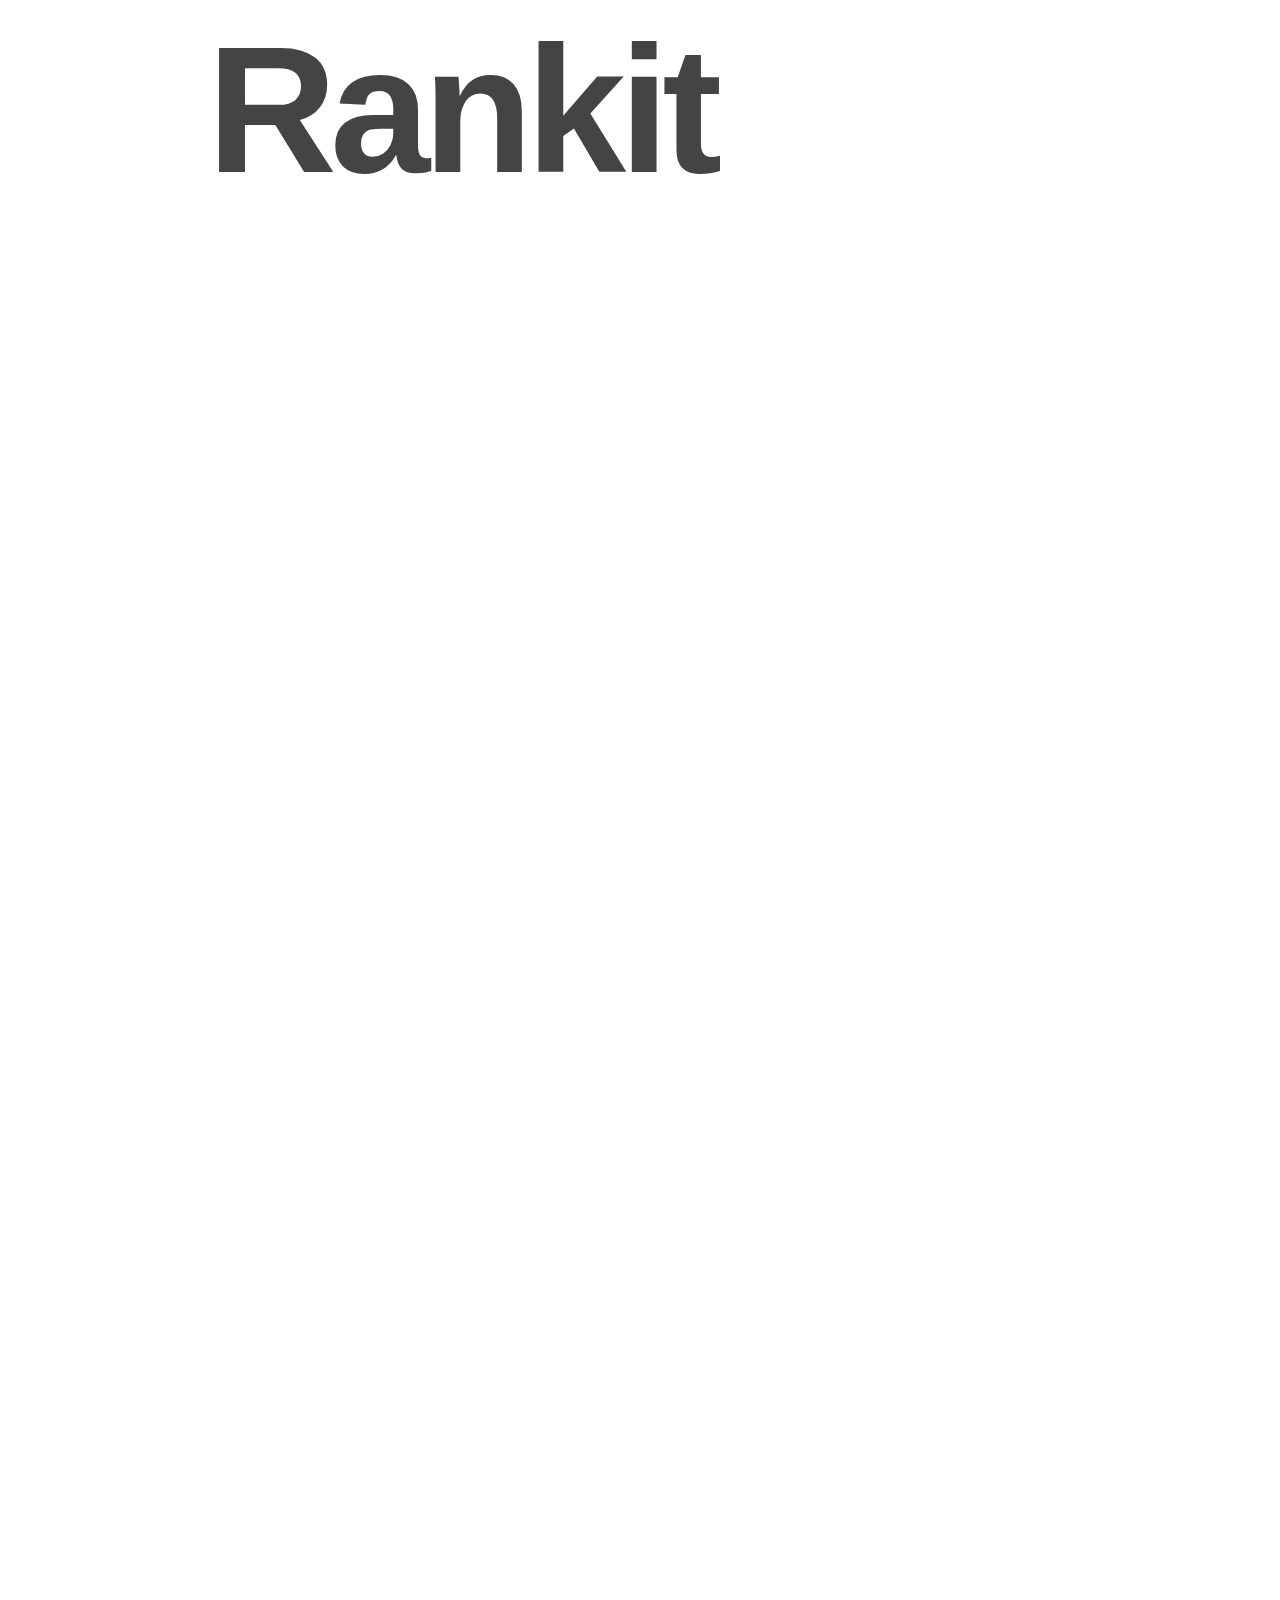
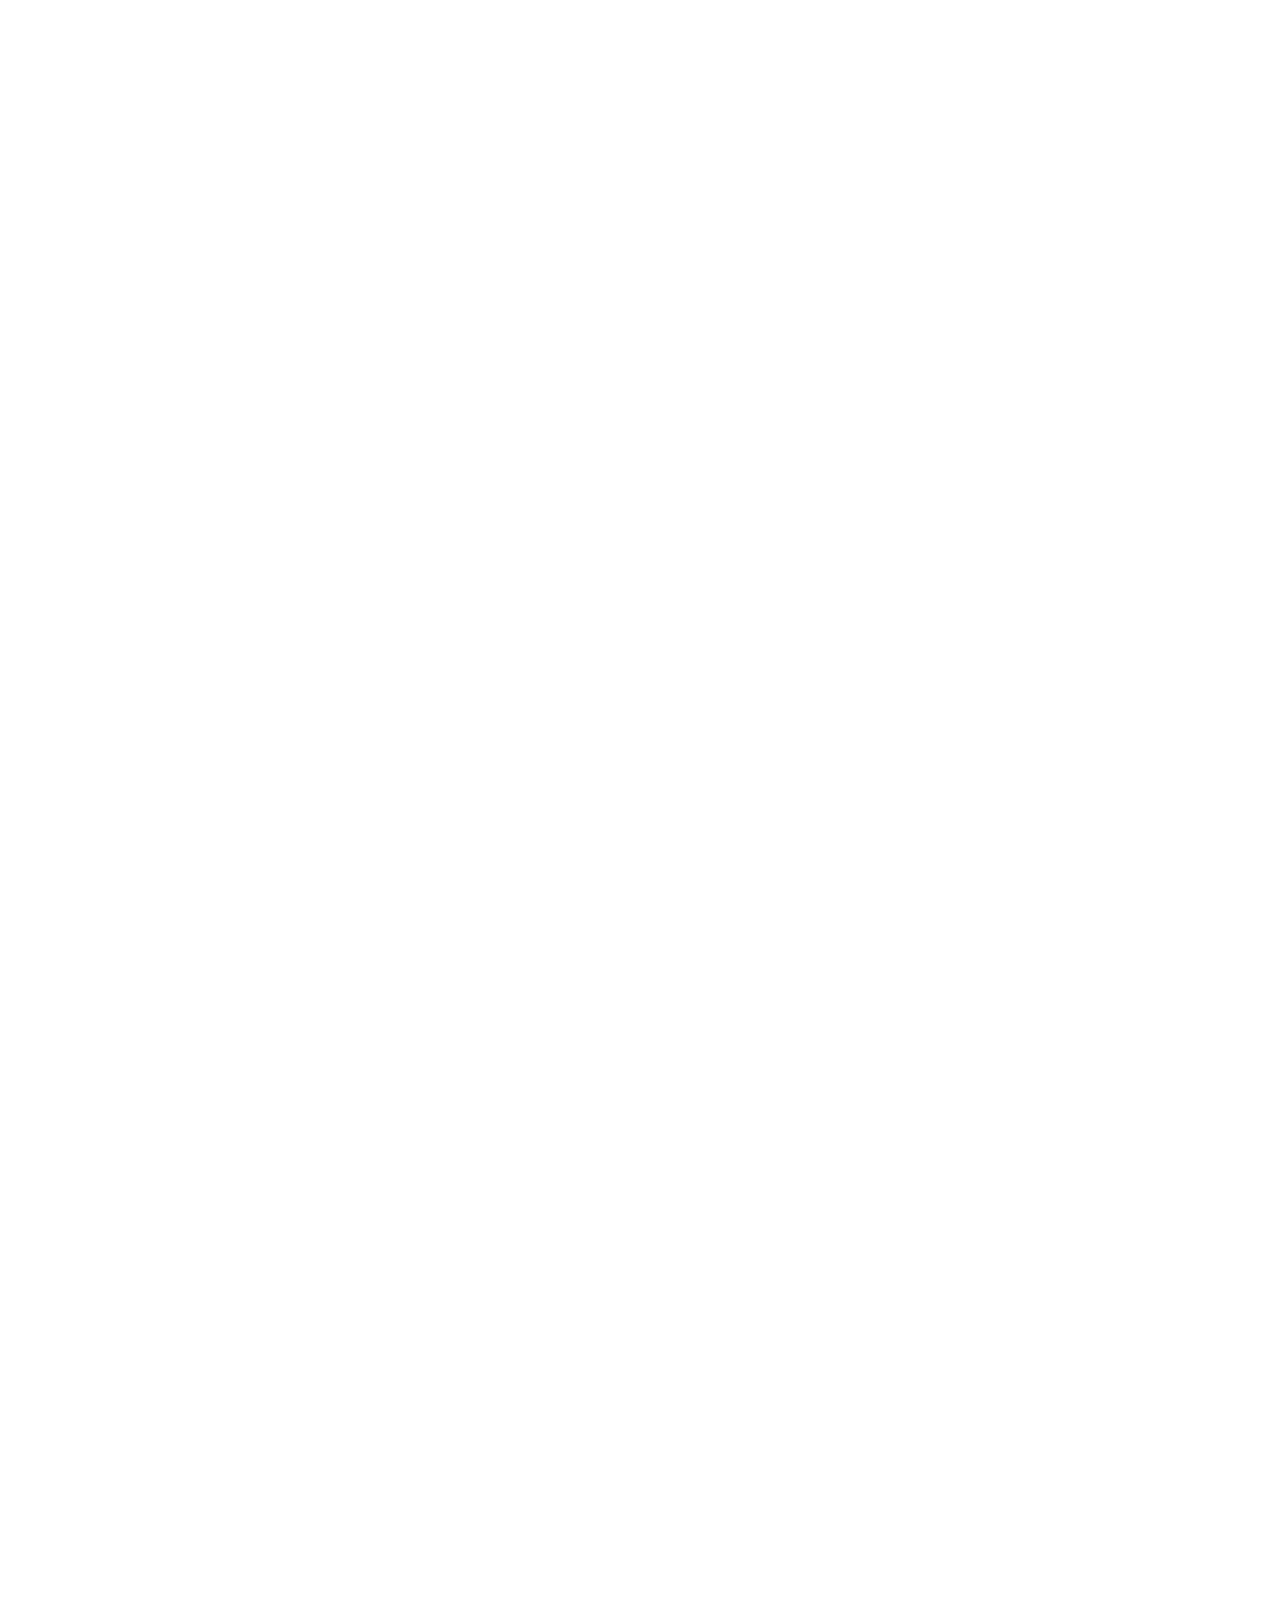
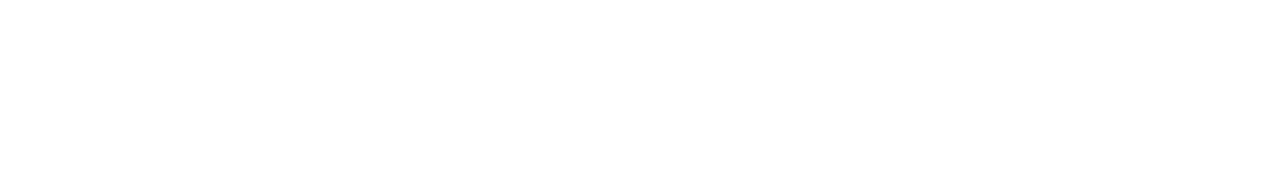
<file: about/index.html>
<!--
    ____              __   ______ 
   / __ \____ _____  / /__/  _/ /_
  / /_/ / __ `/ __ \/ //_// // __/
 / _, _/ /_/ / / / / ,< _/ // /_  
/_/ |_|\__,_/_/ /_/_/|_/___/\__/  
   
RankIt
by Desmond Kolean-Burley, Carolyn Vlach, Jenny Pollack and Shiva Kilaru
EECS 493, W'14
-->


<!DOCTYPE html PUBLIC "-//W3C//DTD XHTML 1.1//EN" "http://www.w3.org/TR/xhtml11/DTD/xhtml11.dtd">

<html> 

	<head> 

		<meta http-equiv="Content-Type" content="text/html; charset=utf-8" />
		<meta name="title" content="RankIt" />
		<meta name="description" content="A tool to help you decide." />

		<title>Shiva Kilaru</title> 

		<link rel="shortcut icon" type="image/png" href="img/icon.png" />

		<link rel="stylesheet" type="text/css" href="css/reset.css" />
		<link rel="stylesheet" type="text/css" href="css/text.css" />
		<link rel="stylesheet" type="text/css" href="css/style.css" />
		
		<script src="http://ajax.googleapis.com/ajax/libs/jquery/1.8.1/jquery.min.js"></script>

		<script src="test-script.js"></script>

		<!-- start Mixpanel --><script type="text/javascript">(function(e,b){if(!b.__SV){var a,f,i,g;window.mixpanel=b;b._i=[];b.init=function(a,e,d){function f(b,h){var a=h.split(".");2==a.length&&(b=b[a[0]],h=a[1]);b[h]=function(){b.push([h].concat(Array.prototype.slice.call(arguments,0)))}}var c=b;"undefined"!==typeof d?c=b[d]=[]:d="mixpanel";c.people=c.people||[];c.toString=function(b){var a="mixpanel";"mixpanel"!==d&&(a+="."+d);b||(a+=" (stub)");return a};c.people.toString=function(){return c.toString(1)+".people (stub)"};i="disable track track_pageview track_links track_forms register register_once alias unregister identify name_tag set_config people.set people.set_once people.increment people.append people.track_charge people.clear_charges people.delete_user".split(" ");
for(g=0;g<i.length;g++)f(c,i[g]);b._i.push([a,e,d])};b.__SV=1.2;a=e.createElement("script");a.type="text/javascript";a.async=!0;a.src=("https:"===e.location.protocol?"https:":"http:")+'//cdn.mxpnl.com/libs/mixpanel-2.2.min.js';f=e.getElementsByTagName("script")[0];f.parentNode.insertBefore(a,f)}})(document,window.mixpanel||[]);
mixpanel.init("efd452cb49007a30ec021658dff9f4ca");</script><!-- end Mixpanel -->

	</head>
	
	<body>
	


		<div class="container">

			<h1 id="logo" class="hidden">Rankit</h1>

			<div class="animation-container hidden">

				<div class="about-paragraph" style="font-size: 1.2em">
					Desmond Kolean-Burley, Carolyn Vlach, Jenny Pollack & Shiva Kilaru
					<br/>
					EECS 493, Winter 2014, University of Michigan
					<br/>
					<a href="http://shivakilaru.com/rankit" target="_blank">http://shivakilaru.com/rankit</a>
					<br/>
					Contact: skilaru [at] umich.edu
				</div>

				<hr/>

				<div class="about-paragraph">
					Rankit is a decision-making tool. It breaks a multi-faceted decision down into a series of easy choices. 
				</div>

				<div class="about-paragraph">
					For example, let's say you and your friends were trying to decide where to eat dinner. First, you input the options you're trying to decide between. Then you add the factors you're judging those options by, and adjust their importance.
				</div>

				<img class="demo-gif" src="img/rankit-2.gif"/>

				<div class="about-paragraph">
					Next, you compare two options based on a single factor. The more comparisons you complete, the more certain your decision will be.
				</div>

				<img class="demo-gif" src="img/rankit-3.gif"/>

				<div class="about-paragraph">
					When you complete all of the possible comparisons (or if you click "Skip to Results"), you'll see the winning option and a visual breakdown of how the others compare.
				</div>

				<img class="demo-gif" src="img/rankit-4.gif"/>

				<div class="about-paragraph">
					You can share a Rankit with friends to create a Group Rankit, where the final winner is determined by everyone's input.
				</div>

				<img class="demo-gif" src="img/rankit-5.gif"/>

				<div class="about-paragraph">
					Built in HTML/CSS/JavaScript/PHP.
					<br/>
					Updated 4/22/14. 
				</div>

			</div>

		</div>	
		
	</body>
	
</html>
</file>
<file: about/css/text.css>
/*
  960 Grid System ~ Text CSS.
  Learn more ~ http://960.gs/

  Licensed under GPL and MIT.
*/

/* `Basic HTML
----------------------------------------------------------------------------------------------------*/

body {
  font: 13px/1.5 'Helvetica Neue', Arial, 'Liberation Sans', FreeSans, sans-serif;
}

pre,
code {
  font-family: 'DejaVu Sans Mono', Menlo, Consolas, monospace;
}

hr {
  border: 0 #ccc solid;
  border-top-width: 1px;
  clear: both;
  height: 0;
}

/* `Headings
----------------------------------------------------------------------------------------------------*/

h1 {
  font-size: 29px;
}

h2 {
  font-size: 23px;
}

h3 {
  font-size: 21px;
}

h4 {
  font-size: 19px;
}

h5 {
  font-size: 17px;
}

h6 {
  font-size: 15px;
}

/* `Spacing
----------------------------------------------------------------------------------------------------*/

ol {
  list-style: decimal;
}

ul {
  list-style: disc;
}

li {
  margin-left: 30px;
}

p,
dl,
hr,
h1,
h2,
h3,
h4,
h5,
h6,
ol,
ul,
pre,
table,
address,
fieldset,
figure {
  margin-bottom: 20px;
}
</file>
<file: about/css/style.css>
/* Rankit Project */
/* EECS 493 W'14 */

body {
	transition: all 0.7s;
  	-webkit-transition: all 0.7s;
}

.container {
	width: 840px;
	margin: 60px auto;
	transition: all 0.7s;
  	-webkit-transition: all 0.7s;
}

.animation-container {
	transition: all 0.7s;
  	-webkit-transition: all 0.7s;
  	margin-top: 0px;
  	opacity: 1;
}

.animation-container.hidden {
	opacity: 0;
}

a {
	text-decoration: none;
	color: #333;
	font-weight: bold;
}

.demo-gif {
	box-shadow: 0 0px 2px 0 rgba(0, 0, 0, 0.15);
}

#logo {
	font-size: 180px;
	margin: -85px 0 -60px -13px;
	letter-spacing: -7px;
	-webkit-user-select: none;
	color: #444;
	transition: all 0.7s;
  	-webkit-transition: all 0.7s;
}

#logo.hidden {
	margin: -105px 0 -60px -13px;
	opacity: 0;
}

.about-paragraph {
	font-weight: 300;
	font-size: 1.5em;
	margin: 25px auto;
}


/* mobile */
@media screen and (max-width : 568px) {
	#logo {
		font-size: 7em;
		margin: -40px 0 -10px -5px;
		letter-spacing: -4px;
	}
	.container {
		width: 95%;
		margin: 60px auto;
	}
	.about-paragraph {
		font-size: 1.5em;
	}	
	.demo-gif {
		width: 100%;
	}
}
</file>
